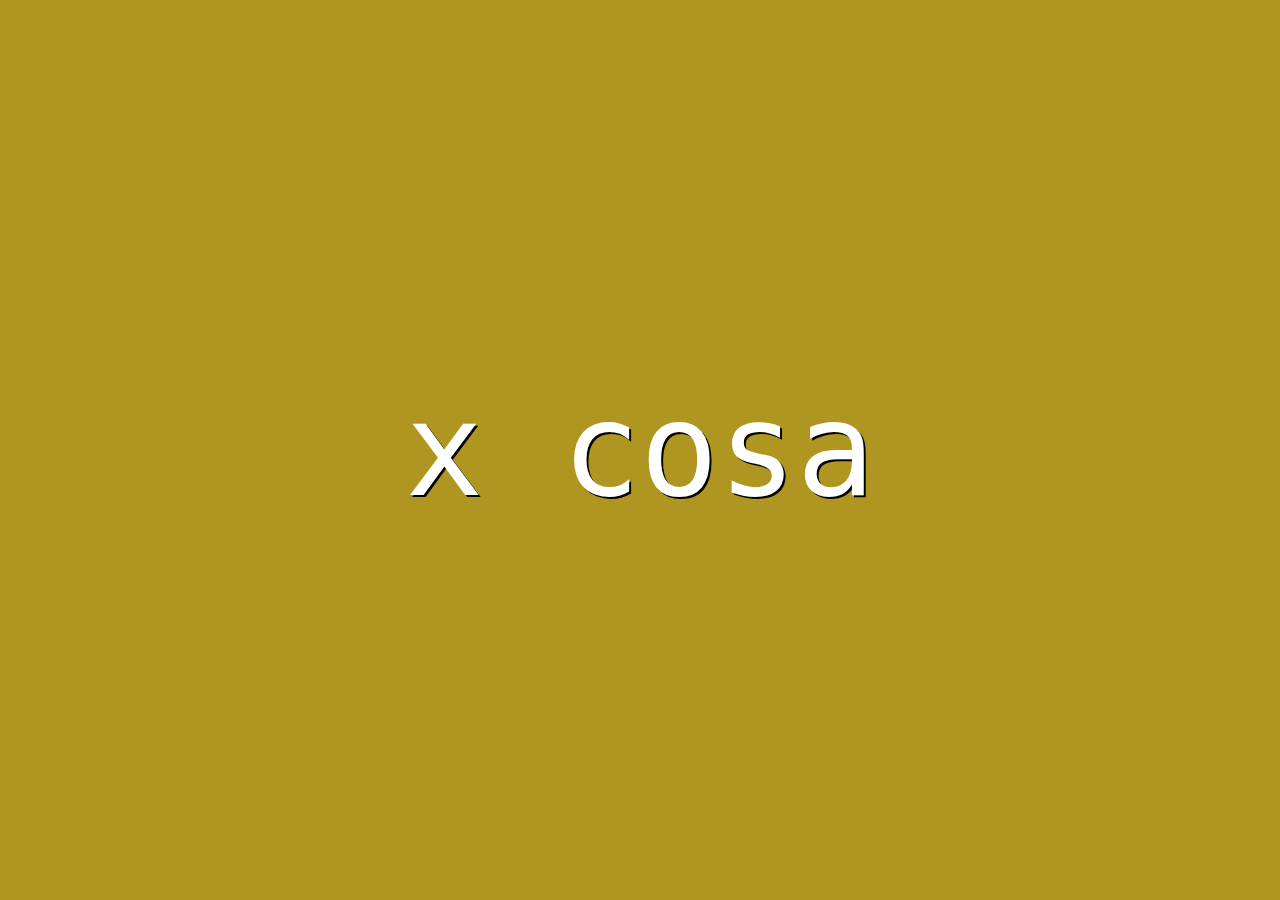
<file: estaticos/index.html>
<!DOCTYPE html>
<html lang="en">

<head>
    <meta charset="UTF-8">
    <meta name="viewport" content="width=device-width, initial-scale=1.0">
    <title>Document</title>
    <link rel="stylesheet" href="css/style.css">
    <script defer src="js/function.js"></script>
</head>

<body>
    <h1>x cosa</h1>
</body>

</html>
</file>
<file: estaticos/css/style.css>
* {
    margin: 0;
    padding: 0;
}

body {
    font-family: monospace;
    height: 100vh;
    display: flex;
    justify-content: center;
    align-items: center;
}

h1 {
    font-weight: normal;
    font-size: 10em;
    color: white;
    text-shadow: 2px 2px black;
}
</file>
